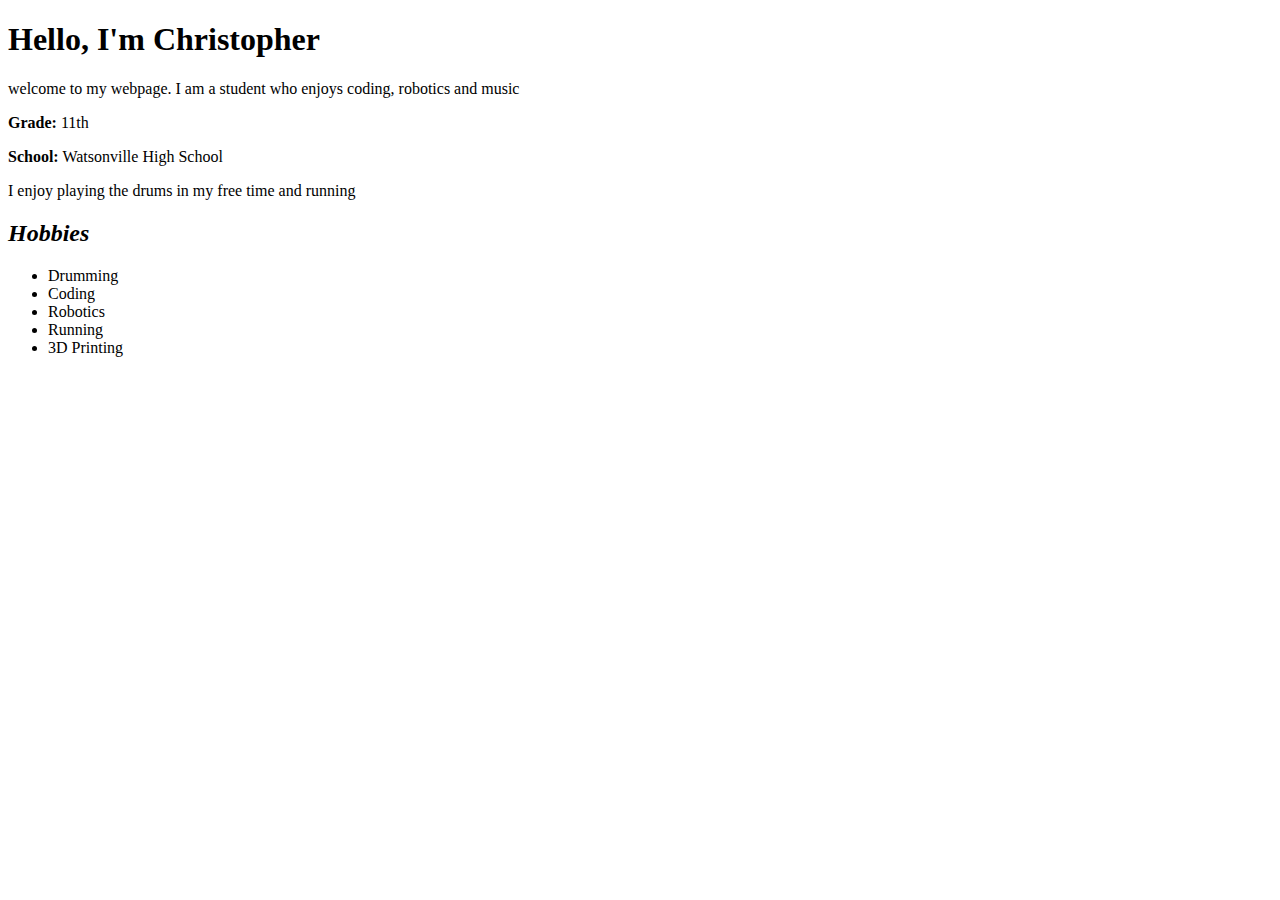
<file: index.html>
<!DOCTYPE html>
<html lang="en">
    <head>
        <meta charset="UTF-8">
        <meta name="viewport" content="width=device-width, initial-scale=1.0">
        <title>About Me</title>
    </head>
    <body>
        <h1>Hello, I'm Christopher</h1>
        <p>welcome to my webpage. I am a student who enjoys coding, robotics and music</p>
        <p><strong>Grade:</strong> 11th</p>
        <p><strong>School:</strong> Watsonville High School</p>
        <p>I enjoy playing the drums in my free time and running</p>
        <h2><i>Hobbies</i></h2>
        <ul>
            <li>Drumming</li>
            <li>Coding</li>
            <li>Robotics</li>
            <li>Running</li>
            <li>3D Printing</li>
        </ul>
    </body>
</html>
</file>
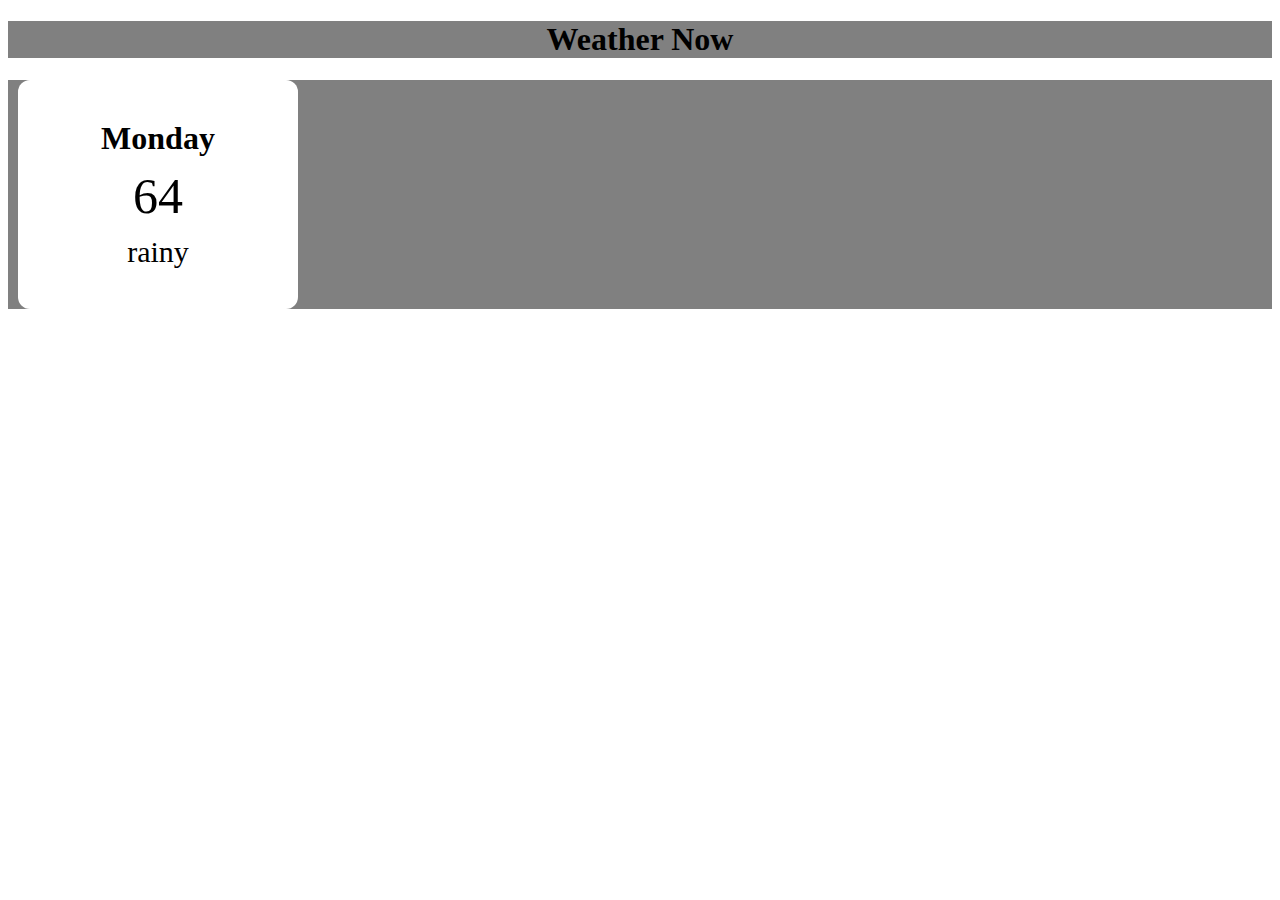
<file: weatherapp.html>
<!DOCTYPE html>
<html lang="en">
<head>
    <meta charset="UTF-8">
    <meta name="viewport" content="width=device-width, initial-scale=1.0">
    <title>Weather Now</title>
    <link rel="stylesheet" href="style.css" />
    
</head>
<body>
    <h1 id="title" class="weather_app">Weather Now</h1>
    <div class="weather_app">    
        <div class="weather_card">
            <h1 class="day">Monday</h1>
            <p class="temperature">64</p>
            <p class="condition">rainy</p>
        </div>
    </div>
</body>
</html>
</file>
<file: style.css>
#title {
    text-align: center;
}
.weather_card {
    border-radius: 12px;
    margin: 15px;
    background-color: white;
    width: 200px;
    margin: 10px;
    padding: 30px 40px;

}
.weather_app {
    background-color: gray;
}
.day {
    text-align: center;
    margin: 10px;
}
.temperature {
    text-align: center;
    font-size: 50px;
    margin: 10px;
}
.condition {
    text-align: center;
    font-size: 30px;
    margin: 10px;
}
</file>
